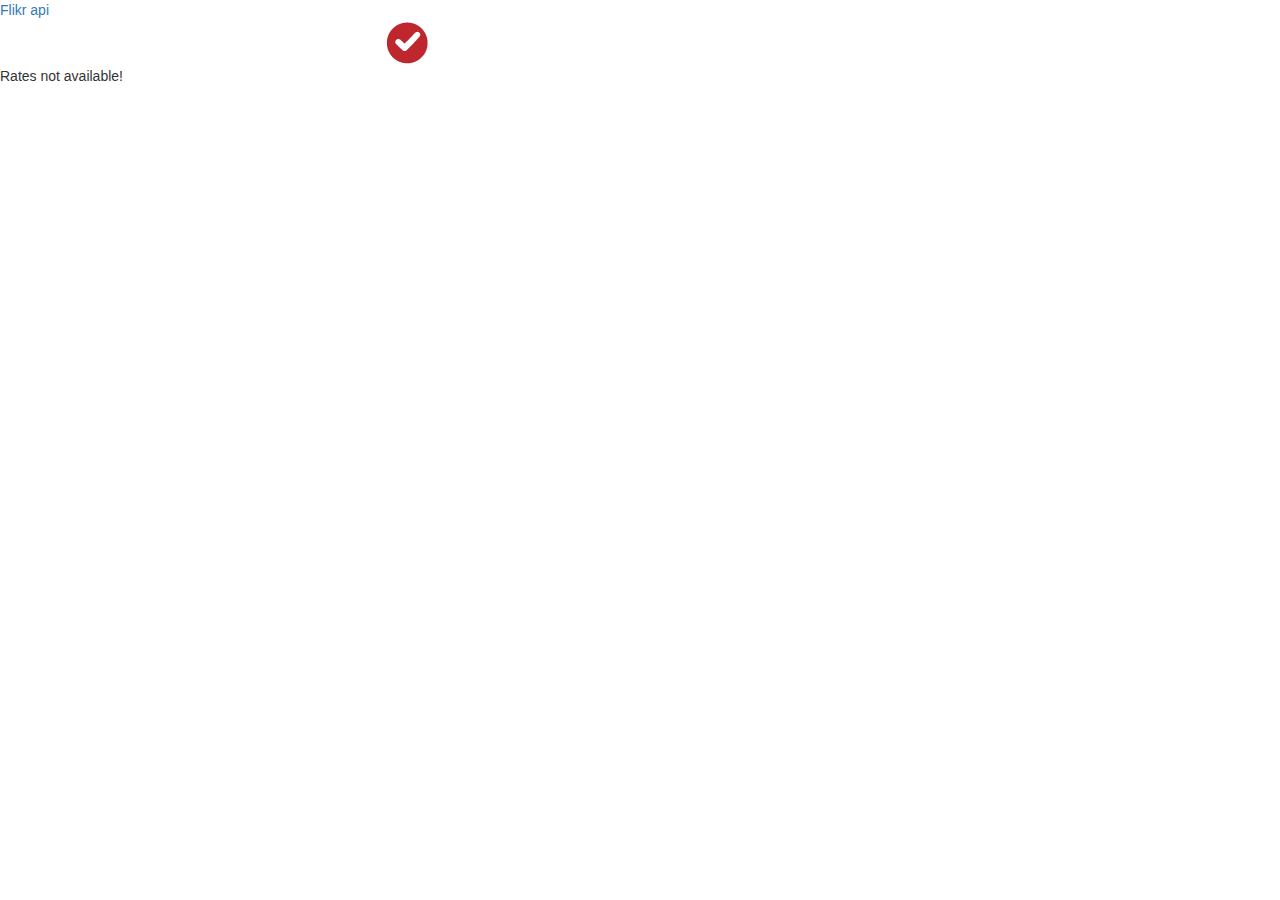
<file: Index.html>
<!DOCTYPE html>
<html>
<head>
	<meta charset= "utf-8">
	<title>Exchange rates(json)</title>
	
	<meta charset="utf-8">
	<meta content="IE=edge" http-equiv="X-UA-Compatible">
   <meta name="viewport" content="width=device-width, initial-scale=1.0">
	<meta content="" name="description">
	<meta content="" name="author">
	<link href="" rel="icon"><!-- <link href="../../dist/css/bootstrap.min.css" rel="stylesheet"> -->
	<!--[if lt IE 9]><script src="../../assets/js/ie8-responsive-file-warning.js"></script><![endif]-->
	

	<!--[if lt IE 9]>
	  <script src="https://oss.maxcdn.com/html5shiv/3.7.2/html5shiv.min.js"></script>
	  <script src="https://oss.maxcdn.com/respond/1.4.2/respond.min.js"></script>
	<![endif]-->
	<link href="http://maxcdn.bootstrapcdn.com/bootstrap/3.3.5/css/bootstrap.min.css" rel="stylesheet">
	
	<script   src="https://code.jquery.com/jquery-1.12.4.js"   integrity="sha256-Qw82+bXyGq6MydymqBxNPYTaUXXq7c8v3CwiYwLLNXU="   crossorigin="anonymous"></script>
	
	<link href="css/Styles.css" rel="stylesheet" type="text/css">



</head>
<body>
 
  

<a href="flikr.html">Flikr api</a>
	<div class="con">
	<div id="exchangerates" class="plcHd"></div>
	
	<p></p>
	</div>





 
 
  <script src="js/Js.js" type="text/javascript"></script>





</body>
</html>
</file>
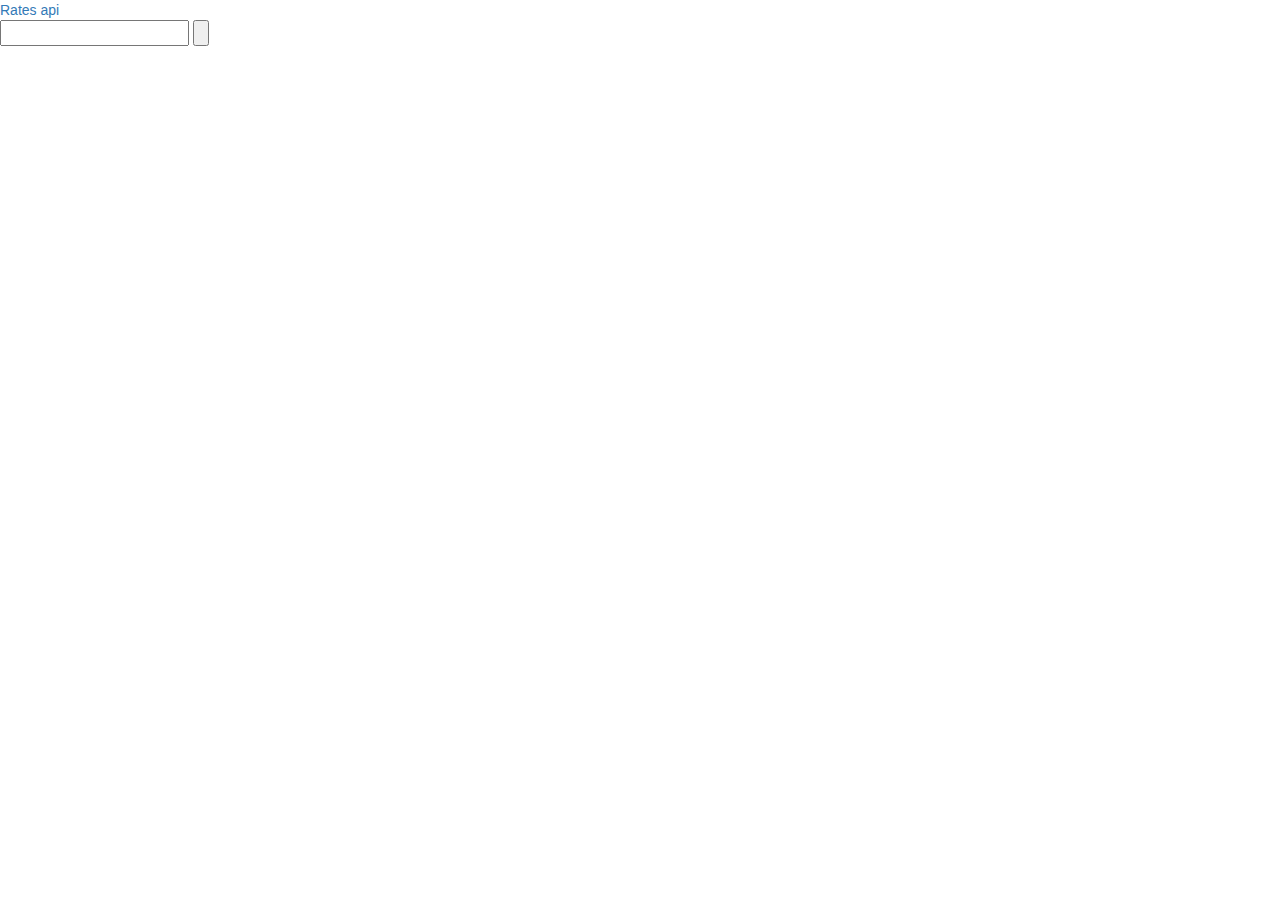
<file: flikr.html>
<!DOCTYPE html>
<html>
<head>
	<meta charset= "utf-8">
	<title>Flikr api</title>
	
	<meta charset="utf-8">
	<meta content="IE=edge" http-equiv="X-UA-Compatible">
   <meta name="viewport" content="width=device-width, initial-scale=1.0">
	<meta content="" name="description">
	<meta content="" name="author">
	<link href="" rel="icon"><!-- <link href="../../dist/css/bootstrap.min.css" rel="stylesheet"> -->
	<!--[if lt IE 9]><script src="../../assets/js/ie8-responsive-file-warning.js"></script><![endif]-->
	

	<!--[if lt IE 9]>
	  <script src="https://oss.maxcdn.com/html5shiv/3.7.2/html5shiv.min.js"></script>
	  <script src="https://oss.maxcdn.com/respond/1.4.2/respond.min.js"></script>
	<![endif]-->
	<link href="http://maxcdn.bootstrapcdn.com/bootstrap/3.3.5/css/bootstrap.min.css" rel="stylesheet">
	<script   src="https://code.jquery.com/jquery-1.12.4.js"   integrity="sha256-Qw82+bXyGq6MydymqBxNPYTaUXXq7c8v3CwiYwLLNXU="   crossorigin="anonymous"></script>
	
	
	<link href="css/Styles.css" rel="stylesheet" type="text/css">
  

</head>
<body>
 
 
  

<a href="index.html">Rates api</a>
	<form>
<input type="text" id="tag"/>
<input type="button" id="search"/>
</form>
	<div id="images"></div>
	


</div>
</div>



 
 
  <script src="js/Js2.js" type="text/javascript"></script>





</body>
</html>
</file>
<file: css/Styles.css>
html{
  height:100%;
  width:100%;
}
body{
  height:100%;
  width:100%;
}


 
.con{
  width :960px;
}

.plcHd{
  display:block;
	max-width: 20%;
	margin:0 auto;
}


.landList{
  display: block;
    max-width: 100%;
    margin: auto;
  list-style-type: none;
  padding-bottom: 6%;
  text-align: center;
}
</file>
